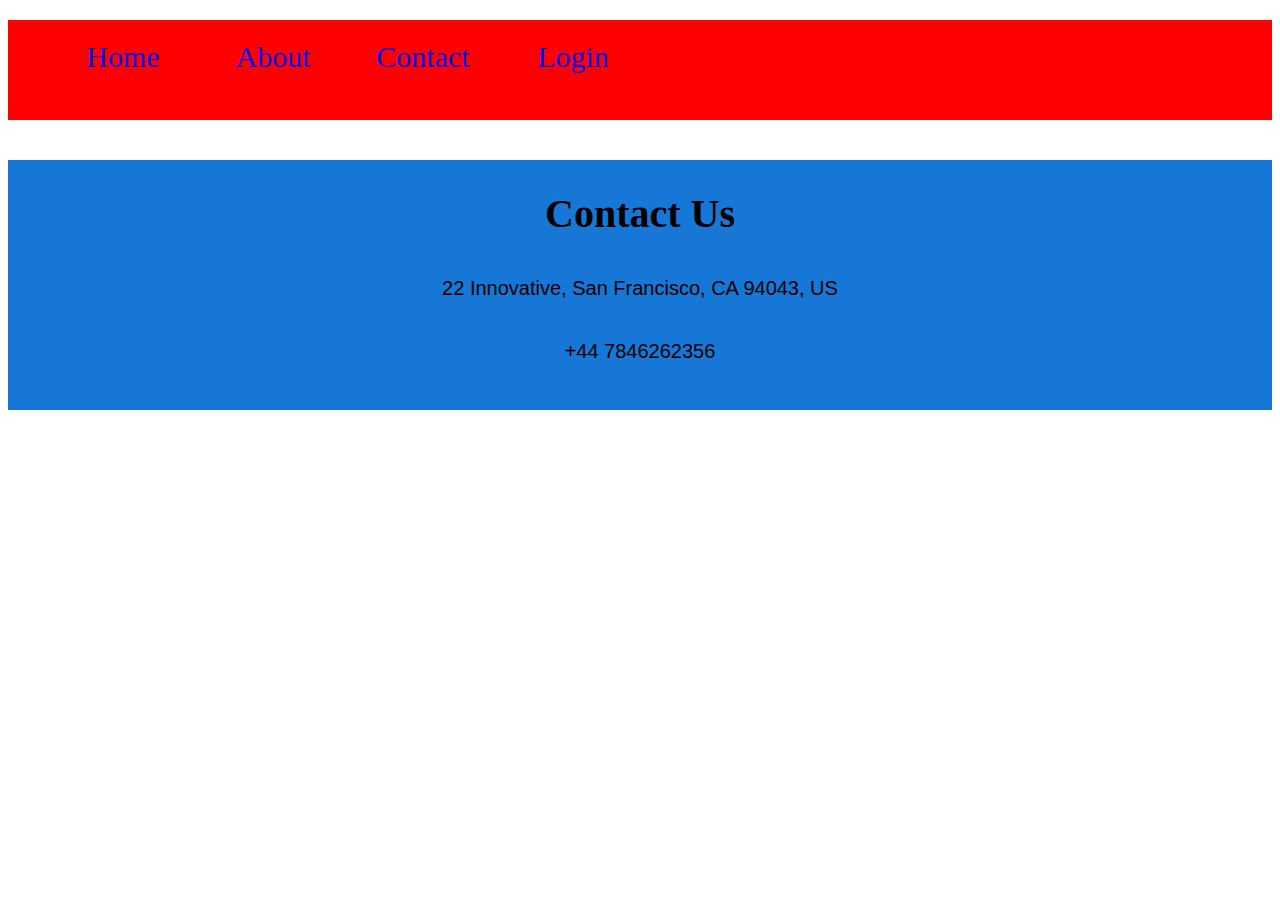
<file: contact.html>
<!DOCTYPE html>
<html lang="en">
<head>
    <meta charset="UTF-8">
    <meta http-equiv="X-UA-Compatible" content="IE=edge">
    <meta name="viewport" content="width=device-width, initial-scale=1.0">
    <title>Contact</title>
    <link rel="stylesheet" href="main.css">
</head>
<body>
    <header class="header">
        <nav>
            <ul>
                <li><a href="index.html">Home</a></li>
                <li><a href="about.html">About</a></li>
                <li><a href="contact.html">Contact</a></li>
                <li><a href="login.html">Login</a></li>
            </ul>
        </nav>
    </header>
    <section id="div3">
        
        <h1></h1>
    </section>
    <footer class="footer">
        
        <div id="div2">  
            <h1>Contact Us</h1>
            <p>22 Innovative, San Francisco, CA 94043, US</p>
            <p>+44 7846262356</p>
        </div>
    </footer>
    
</body>
</html>
</file>
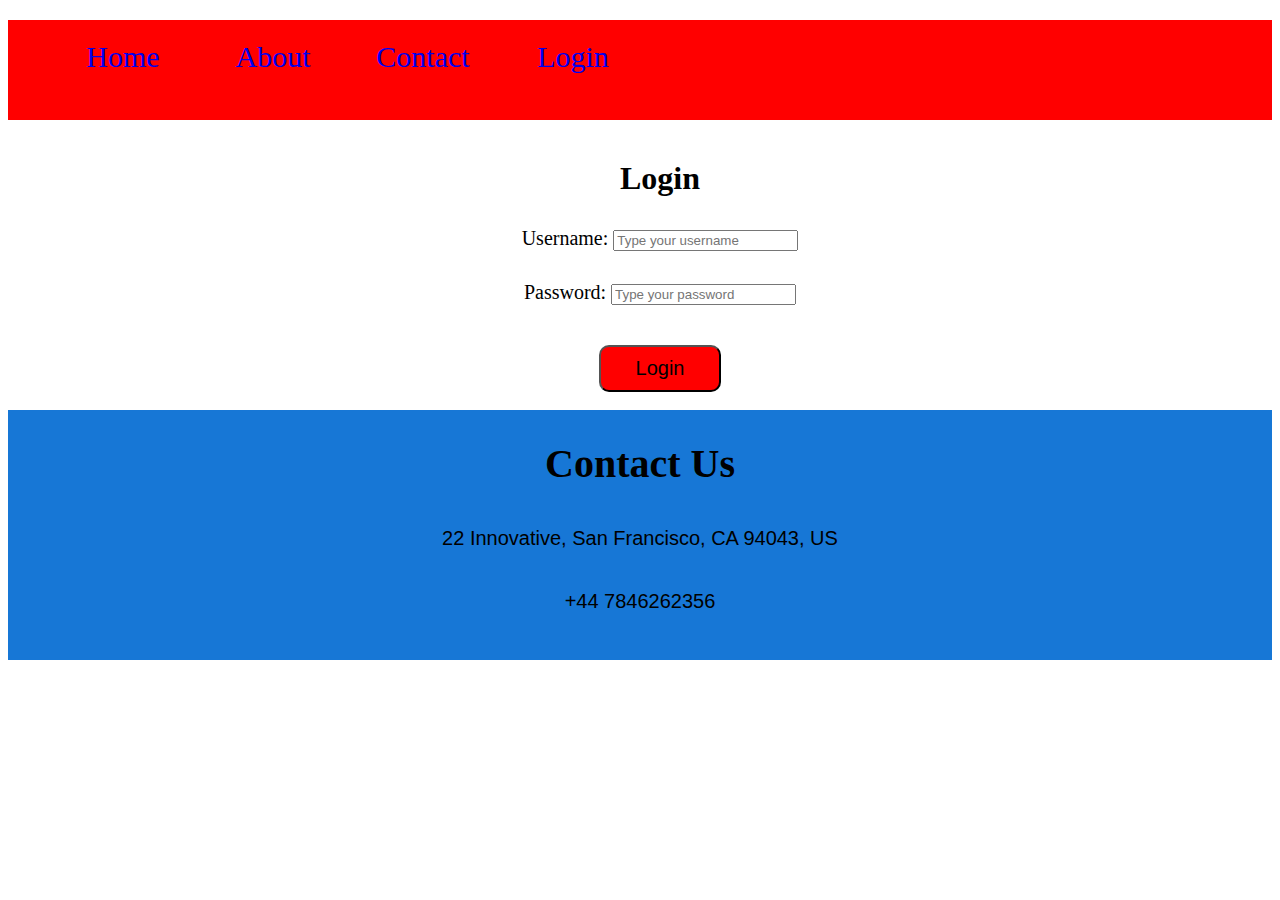
<file: login.html>
<!DOCTYPE html>
<html lang="en">
<head>
    <meta charset="UTF-8">
    <meta http-equiv="X-UA-Compatible" content="IE=edge">
    <meta name="viewport" content="width=device-width, initial-scale=1.0">
    <link rel="stylesheet" href="main.css">
    <title>Login</title>
</head>
<body>
    <header class="header">
        <nav>
            <ul>
                <li><a href="index.html">Home</a></li>
                <li><a href="about.html">About</a></li>
                <li><a href="contact.html">Contact</a></li>
                <li><a href="login.html">Login</a></li>
            </ul>
        </nav>
    </header>
    <section class="div1">
        <div id="div4">
        <h1>Login</h1>
        <div class="log"> Username: <input type="text" name="Username" placeholder="Type your username" required ></div>
        <div class="log"> Password: <input type="password" name="Username" placeholder="Type your password" required ></div>
        <h1><input class="submit" type="submit" value="Login"></h1>
    </div>
    </section>
    <footer class="footer">
        
        <div id="div2">  
            <h1>Contact Us</h1>
            <p>22 Innovative, San Francisco, CA 94043, US</p>
            <p>+44 7846262356</p>
        </div>
    </footer>

    
</body>
</html>
</file>
<file: main.css>
.header{
    width: 100%;
    height: 100px;
    background-color: red;
}
.aside{
    width: 15%;
    height: 350px;
    background-color: aqua;
    float:left;
    

}
.section{
    width: 70%;
    height: 350px;
    float: left;
    background-color: chartreuse;
}
.article{
    width: 15%;
    height: 350px;
    background-color:coral;
    float:left;
    
}
.footer{
    clear: both;
    width:100%;
    height:250px;
    background-color:rgb(23, 119, 214);
}
ul{
    padding: 20px;
    margin: 20px;
    list-style-type: none;
}
li{
    float: left;
   
}
a{
    display:block;
    width: 150px;
    text-decoration: none;
    font-size: 30px;
    font-family:Georgia, 'Times New Roman', Times, serif ;
    text-align: center;
    
}
a:hover{
    background-color:blueviolet;
    color: white;
    border-radius: 20px;
    
}
#p{
    font-size: 20px;
    font-family:'Segoe UI', Tahoma, Geneva, Verdana, sans-serif;
    text-align: center;
}

h1{
    text-align: center;
    font-family: 'Times New Roman', Times, serif;
    color:black;
    margin: 10px;
    padding: 10px;
}

  
.article{
    width: 15%;
    height: 350px;
    background-color:coral;
    float:left;
}
.div1{
    clear: both;
    width: 100%;
    height: 250px;
    background-color:white;
    padding: 10px;
    margin: 10px;
}
#div2{
    text-align: center;
    font-size: 20px;
    padding: 10px
}
#div4{
    text-align: center;
}
#a{
    text-align: center;

}
.log{
    padding: 10px;
    margin: 10px;
    font-family: 'Times New Roman', Times, serif;
    font-size: 20px;
}

.submit{
    background-color: red;
    padding: 10px;
    margin: 10px;
    width: 10%;
    font-size: 20px;
    text-align: center;
    border-radius: 10px;
}
p{
    font-family: 'Lucida Sans', 'Lucida Sans Regular', 'Lucida Grande', 'Lucida Sans Unicode', Geneva, Verdana, sans-serif;
    padding: 10px;
}
.email{
    text-align: center;
}
</file>
